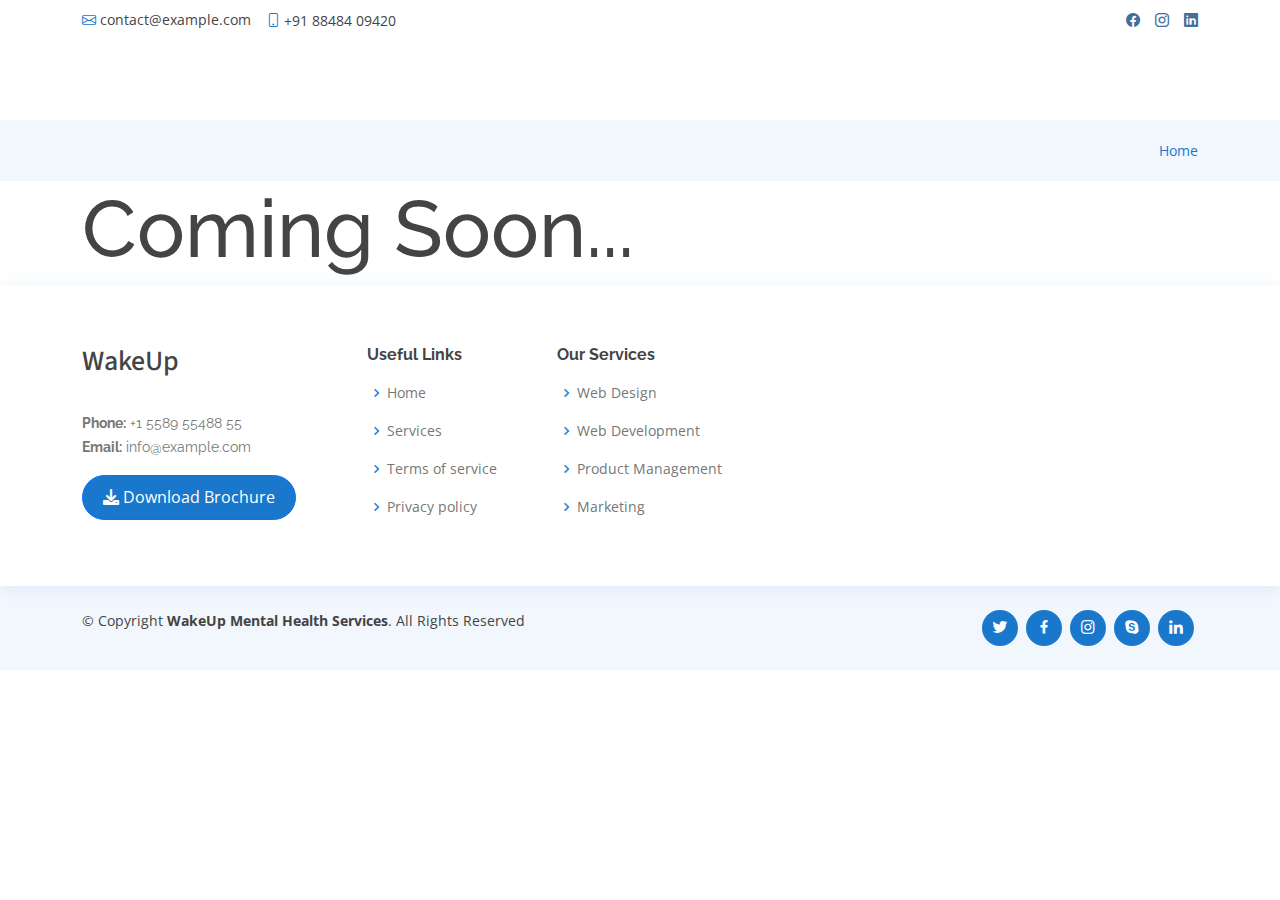
<file: blog.html>
<!DOCTYPE html>
<html lang="en">

<head>
  <meta charset="utf-8">
  <meta content="width=device-width, initial-scale=1.0" name="viewport">

  <title>Inner Page - Medilab Bootstrap Template</title>
  <meta content="" name="description">
  <meta content="" name="keywords">

  <!-- Favicons -->
  <link href="assets/img/favicon.png" rel="icon">
  <link href="assets/img/apple-touch-icon.png" rel="apple-touch-icon">

  <!-- Google Fonts -->
  <link href="https://fonts.googleapis.com/css?family=Open+Sans:300,300i,400,400i,600,600i,700,700i|Raleway:300,300i,400,400i,500,500i,600,600i,700,700i|Poppins:300,300i,400,400i,500,500i,600,600i,700,700i" rel="stylesheet">
  <link href='https://fonts.googleapis.com/css?family=Source Sans Pro' rel='stylesheet'>

  <!-- Vendor CSS Files -->
  <link href="assets/vendor/fontawesome-free/css/all.min.css" rel="stylesheet">
  <link href="assets/vendor/animate.css/animate.min.css" rel="stylesheet">
  <link href="assets/vendor/bootstrap/css/bootstrap.min.css" rel="stylesheet">
  <link href="assets/vendor/bootstrap-icons/bootstrap-icons.css" rel="stylesheet">
  <link href="assets/vendor/boxicons/css/boxicons.min.css" rel="stylesheet">
  <link href="assets/vendor/glightbox/css/glightbox.min.css" rel="stylesheet">
  <link href="assets/vendor/remixicon/remixicon.css" rel="stylesheet">
  <link href="assets/vendor/swiper/swiper-bundle.min.css" rel="stylesheet">

  <!-- Template Main CSS File -->
  <link href="assets/css/style.css" rel="stylesheet">

</head>

<body>

  <div id="topbar" class="d-flex align-items-center fixed-top">
    <div class="container d-flex justify-content-between">
      <div class="contact-info d-flex align-items-center">
        <i class="bi bi-envelope"></i> <a href="mailto:contact@example.com">contact@example.com</a>
        <i class="bi bi-phone"></i> +91 88484 09420
      </div>
      <div class="d-none d-lg-flex social-links align-items-center">
        <a href="#" class="facebook"><i class="bi bi-facebook"></i></a>
        <a href="#" class="instagram"><i class="bi bi-instagram"></i></a>
        <a href="#" class="linkedin"><i class="bi bi-linkedin"></i></i></a>
      </div>
    </div>
  </div>


   <!-- ======= Header ======= -->
 

  <main id="main">

    <!-- ======= Breadcrumbs Section ======= -->
    <section class="breadcrumbs">
      <div class="container">

        <div class="d-flex justify-content-between align-items-center">
          <h1></h2>
          <ol>
            <li><a href="index.html">Home</a></li>
           
          </ol>
        </div>

      </div>
    </section><!-- End Breadcrumbs Section -->

    <section class="inner-page">
      <div class="container">
        <h1 style="font-size: 80px; ">Coming Soon...</h1>
      </div>
    </section>

  </main><!-- End #main -->

 <!-- ======= Footer ======= -->
 <footer id="footer">

  <div class="footer-top">
    <div class="container">
      <div class="row">

        <div class="col-lg-3 col-md-6 footer-contact">
          <h3 class="wake-up">WakeUp</h3>
          <p>
            <br>
            <strong>Phone:</strong> +1 5589 55488 55<br>
            <strong>Email:</strong> info@example.com<br>
          </p>

          <div class="mt-3">
            <button class="btn-get-started scrollto btn btn-primary download-button">
              <i class="fa fa-download" aria-hidden="true"> </i> Download Brochure
            </button>
          </div>
        </div>


        <div class="col-lg-2 col-md-6 footer-links">
          <h4>Useful Links</h4>
          <ul>
            <li><i class="bx bx-chevron-right"></i> <a href="#">Home</a></li>
            <li><i class="bx bx-chevron-right"></i> <a href="services">Services</a></li>
            <li><i class="bx bx-chevron-right"></i> <a href="">Terms of service</a></li>
            <li><i class="bx bx-chevron-right"></i> <a href="">Privacy policy</a></li>
          </ul>
        </div>

        <div class="col-lg-3 col-md-6 footer-links">
          <h4>Our Services</h4>
          <ul>
            <li><i class="bx bx-chevron-right"></i> <a href="#">Web Design</a></li>
            <li><i class="bx bx-chevron-right"></i> <a href="#">Web Development</a></li>
            <li><i class="bx bx-chevron-right"></i> <a href="#">Product Management</a></li>
            <li><i class="bx bx-chevron-right"></i> <a href="#">Marketing</a></li>
          </ul>
        </div>
      </div>
    </div>
  </div>

  <div class="container d-md-flex py-4">

    <div class="me-md-auto text-center text-md-start">
      <div class="copyright">
        &copy; Copyright <strong><span>WakeUp Mental Health Services</span></strong>. All Rights Reserved
      </div>
      
    </div>
    <div class="social-links text-center text-md-right pt-3 pt-md-0">
      <a href="#" class="twitter"><i class="bx bxl-twitter"></i></a>
      <a href="#" class="facebook"><i class="bx bxl-facebook"></i></a>
      <a href="#" class="instagram"><i class="bx bxl-instagram"></i></a>
      <a href="#" class="google-plus"><i class="bx bxl-skype"></i></a>
      <a href="#" class="linkedin"><i class="bx bxl-linkedin"></i></a>
    </div>
  </div>
</footer><!-- End Footer -->

  <div id="preloader"></div>
  <a href="#" class="back-to-top d-flex align-items-center justify-content-center"><i class="bi bi-arrow-up-short"></i></a>

  <!-- Vendor JS Files -->
  <script src="assets/vendor/purecounter/purecounter_vanilla.js"></script>
  <script src="assets/vendor/bootstrap/js/bootstrap.bundle.min.js"></script>
  <script src="assets/vendor/glightbox/js/glightbox.min.js"></script>
  <script src="assets/vendor/swiper/swiper-bundle.min.js"></script>
  <script src="assets/vendor/php-email-form/validate.js"></script>

  <!-- Template Main JS File -->
  <script src="assets/js/main.js"></script>

</body>

</html>
</file>
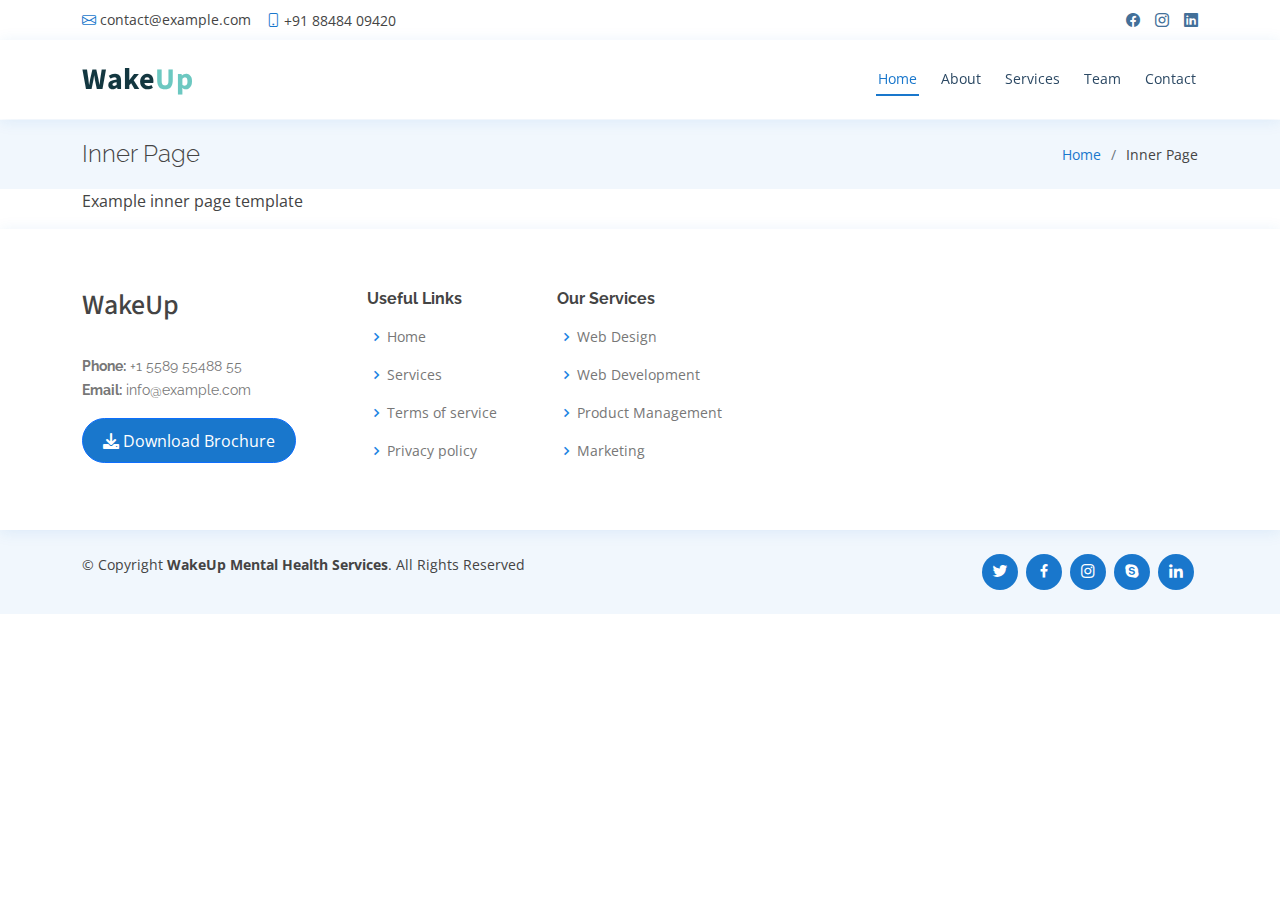
<file: inner-page.html>
<!DOCTYPE html>
<html lang="en">

<head>
  <meta charset="utf-8">
  <meta content="width=device-width, initial-scale=1.0" name="viewport">

  <title>Inner Page - Medilab Bootstrap Template</title>
  <meta content="" name="description">
  <meta content="" name="keywords">

  <!-- Favicons -->
  <link href="assets/img/favicon.png" rel="icon">
  <link href="assets/img/apple-touch-icon.png" rel="apple-touch-icon">

  <!-- Google Fonts -->
  <link href="https://fonts.googleapis.com/css?family=Open+Sans:300,300i,400,400i,600,600i,700,700i|Raleway:300,300i,400,400i,500,500i,600,600i,700,700i|Poppins:300,300i,400,400i,500,500i,600,600i,700,700i" rel="stylesheet">
  <link href='https://fonts.googleapis.com/css?family=Source Sans Pro' rel='stylesheet'>

  <!-- Vendor CSS Files -->
  <link href="assets/vendor/fontawesome-free/css/all.min.css" rel="stylesheet">
  <link href="assets/vendor/animate.css/animate.min.css" rel="stylesheet">
  <link href="assets/vendor/bootstrap/css/bootstrap.min.css" rel="stylesheet">
  <link href="assets/vendor/bootstrap-icons/bootstrap-icons.css" rel="stylesheet">
  <link href="assets/vendor/boxicons/css/boxicons.min.css" rel="stylesheet">
  <link href="assets/vendor/glightbox/css/glightbox.min.css" rel="stylesheet">
  <link href="assets/vendor/remixicon/remixicon.css" rel="stylesheet">
  <link href="assets/vendor/swiper/swiper-bundle.min.css" rel="stylesheet">

  <!-- Template Main CSS File -->
  <link href="assets/css/style.css" rel="stylesheet">

</head>

<body>

  <div id="topbar" class="d-flex align-items-center fixed-top">
    <div class="container d-flex justify-content-between">
      <div class="contact-info d-flex align-items-center">
        <i class="bi bi-envelope"></i> <a href="mailto:contact@example.com">contact@example.com</a>
        <i class="bi bi-phone"></i> +91 88484 09420
      </div>
      <div class="d-none d-lg-flex social-links align-items-center">
        <a href="#" class="facebook"><i class="bi bi-facebook"></i></a>
        <a href="#" class="instagram"><i class="bi bi-instagram"></i></a>
        <a href="#" class="linkedin"><i class="bi bi-linkedin"></i></i></a>
      </div>
    </div>
  </div>


   <!-- ======= Header ======= -->
  <header id="header" class="fixed-top">
    <div class="container d-flex align-items-center">
      <a href="index.html"></a>
      <h1 class="logo me-auto"><a href="index.html"><span class="wake">Wake</span><span class="up">Up</span></a></h1>
      <!-- Uncomment below if you prefer to use an image logo -->
      <!-- <a href="index.html" class="logo me-auto"><img src="assets/img/wup-logo.png" alt="" class="img-fluid"></a> -->

      <nav id="navbar" class="navbar order-last order-lg-0">
        <ul>
          <li><a class="nav-link scrollto active" href="#hero">Home</a></li>
          <li><a class="nav-link scrollto" href="#about">About</a></li>
          <li><a class="nav-link scrollto" href="#services">Services</a></li>
          <li><a class="nav-link scrollto" href="#team">Team</a></li>
          
          <li><a class="nav-link scrollto" href="#contact">Contact</a></li>
        </ul>
        <i class="bi bi-list mobile-nav-toggle"></i>
      </nav><!-- .navbar -->
    </div>
  </header><!-- End Header -->

  <main id="main">

    <!-- ======= Breadcrumbs Section ======= -->
    <section class="breadcrumbs">
      <div class="container">

        <div class="d-flex justify-content-between align-items-center">
          <h2>Inner Page</h2>
          <ol>
            <li><a href="index.html">Home</a></li>
            <li>Inner Page</li>
          </ol>
        </div>

      </div>
    </section><!-- End Breadcrumbs Section -->

    <section class="inner-page">
      <div class="container">
        <p>
          Example inner page template
        </p>
      </div>
    </section>

  </main><!-- End #main -->

 <!-- ======= Footer ======= -->
 <footer id="footer">

  <div class="footer-top">
    <div class="container">
      <div class="row">

        <div class="col-lg-3 col-md-6 footer-contact">
          <h3 class="wake-up">WakeUp</h3>
          <p>
            <br>
            <strong>Phone:</strong> +1 5589 55488 55<br>
            <strong>Email:</strong> info@example.com<br>
          </p>

          <div class="mt-3">
            <button class="btn-get-started scrollto btn btn-primary download-button">
              <i class="fa fa-download" aria-hidden="true"> </i> Download Brochure
            </button>
          </div>
        </div>


        <div class="col-lg-2 col-md-6 footer-links">
          <h4>Useful Links</h4>
          <ul>
            <li><i class="bx bx-chevron-right"></i> <a href="#">Home</a></li>
            <li><i class="bx bx-chevron-right"></i> <a href="services">Services</a></li>
            <li><i class="bx bx-chevron-right"></i> <a href="">Terms of service</a></li>
            <li><i class="bx bx-chevron-right"></i> <a href="">Privacy policy</a></li>
          </ul>
        </div>

        <div class="col-lg-3 col-md-6 footer-links">
          <h4>Our Services</h4>
          <ul>
            <li><i class="bx bx-chevron-right"></i> <a href="#">Web Design</a></li>
            <li><i class="bx bx-chevron-right"></i> <a href="#">Web Development</a></li>
            <li><i class="bx bx-chevron-right"></i> <a href="#">Product Management</a></li>
            <li><i class="bx bx-chevron-right"></i> <a href="#">Marketing</a></li>
          </ul>
        </div>
      </div>
    </div>
  </div>

  <div class="container d-md-flex py-4">

    <div class="me-md-auto text-center text-md-start">
      <div class="copyright">
        &copy; Copyright <strong><span>WakeUp Mental Health Services</span></strong>. All Rights Reserved
      </div>
      
    </div>
    <div class="social-links text-center text-md-right pt-3 pt-md-0">
      <a href="#" class="twitter"><i class="bx bxl-twitter"></i></a>
      <a href="#" class="facebook"><i class="bx bxl-facebook"></i></a>
      <a href="#" class="instagram"><i class="bx bxl-instagram"></i></a>
      <a href="#" class="google-plus"><i class="bx bxl-skype"></i></a>
      <a href="#" class="linkedin"><i class="bx bxl-linkedin"></i></a>
    </div>
  </div>
</footer><!-- End Footer -->

  <div id="preloader"></div>
  <a href="#" class="back-to-top d-flex align-items-center justify-content-center"><i class="bi bi-arrow-up-short"></i></a>

  <!-- Vendor JS Files -->
  <script src="assets/vendor/purecounter/purecounter_vanilla.js"></script>
  <script src="assets/vendor/bootstrap/js/bootstrap.bundle.min.js"></script>
  <script src="assets/vendor/glightbox/js/glightbox.min.js"></script>
  <script src="assets/vendor/swiper/swiper-bundle.min.js"></script>
  <script src="assets/vendor/php-email-form/validate.js"></script>

  <!-- Template Main JS File -->
  <script src="assets/js/main.js"></script>

</body>

</html>
</file>
<file: assets/css/style.css>
body {
  font-family: "Open Sans", sans-serif;
  color: #444444;
}

a {
  color: #1977cc;
  text-decoration: none;
}

a:hover {
  color: #3291e6;
  text-decoration: none;
}

h1,
h2,
h3,
h4,
h5,
h6 {
  font-family: "Raleway", sans-serif;
}

/*--------------------------------------------------------------
# Preloader
--------------------------------------------------------------*/
#preloader {
  position: fixed;
  top: 0;
  left: 0;
  right: 0;
  bottom: 0;
  z-index: 9999;
  overflow: hidden;
  background: #fff;
}

#preloader:before {
  content: "";
  position: fixed;
  top: calc(50% - 30px);
  left: calc(50% - 30px);
  border: 6px solid #1977cc;
  border-top-color: #d1e6f9;
  border-radius: 50%;
  width: 60px;
  height: 60px;
  -webkit-animation: animate-preloader 1s linear infinite;
  animation: animate-preloader 1s linear infinite;
}

@-webkit-keyframes animate-preloader {
  0% {
    transform: rotate(0deg);
  }

  100% {
    transform: rotate(360deg);
  }
}

@keyframes animate-preloader {
  0% {
    transform: rotate(0deg);
  }

  100% {
    transform: rotate(360deg);
  }
}

/*--------------------------------------------------------------
# Back to top button
--------------------------------------------------------------*/
.back-to-top {
  position: fixed;
  visibility: hidden;
  opacity: 0;
  right: 15px;
  bottom: 15px;
  z-index: 996;
  background: #1977cc;
  width: 40px;
  height: 40px;
  border-radius: 4px;
  transition: all 0.4s;
}

.back-to-top i {
  font-size: 28px;
  color: #fff;
  line-height: 0;
}

.back-to-top:hover {
  background: #298ce5;
  color: #fff;
}

.back-to-top.active {
  visibility: visible;
  opacity: 1;
}

.datepicker-dropdown {
  padding: 20px !important;
}

/*--------------------------------------------------------------
# Top Bar
--------------------------------------------------------------*/
#topbar {
  background: #fff;
  height: 40px;
  font-size: 14px;
  transition: all 0.5s;
  z-index: 996;
}

#topbar.topbar-scrolled {
  top: -40px;
}

#topbar .contact-info a {
  line-height: 1;
  color: #444444;
  transition: 0.3s;
}

#topbar .contact-info a:hover {
  color: #1977cc;
}

#topbar .contact-info i {
  color: #1977cc;
  padding-right: 4px;
  margin-left: 15px;
  line-height: 0;
}

#topbar .contact-info i:first-child {
  margin-left: 0;
}

#topbar .social-links a {
  color: #437099;
  padding-left: 15px;
  display: inline-block;
  line-height: 1px;
  transition: 0.3s;
}

#topbar .social-links a:hover {
  color: #1977cc;
}

#topbar .social-links a:first-child {
  border-left: 0;
}

/*--------------------------------------------------------------
# Header
--------------------------------------------------------------*/
#header {
  background: #fff;
  transition: all 0.5s;
  z-index: 997;
  padding: 15px 0;
  top: 40px;
  box-shadow: 0px 2px 15px rgba(25, 119, 204, 0.1);
}

#header.header-scrolled {
  top: 0;
}

#header .logo {
  font-size: 30px;
  margin: 0;
  padding: 0;
  line-height: 1;
  font-weight: 700;
  letter-spacing: 0.5px;
  font-family: "Poppins", sans-serif;
}

#header .logo a {
  color: #2c4964;
}

#header .logo img {
  max-height: 40px;
}

/**
* Appointment Button *
*/
.appointment-btn {
  margin-left: 25px;
  background: #1977cc;
  color: #fff;
  border-radius: 50px;
  padding: 8px 25px;
  white-space: nowrap;
  transition: 0.3s;
  font-size: 14px;
  display: inline-block;
}

.appointment-btn:hover {
  background: #166ab5;
  color: #fff;
}

@media (max-width: 768px) {
  .appointment-btn {
    margin: 0 15px 0 0;
    padding: 6px 18px;
  }
}

/*--------------------------------------------------------------
# Navigation Menu
--------------------------------------------------------------*/
/**
* Desktop Navigation 
*/
.navbar {
  padding: 0;
}

.navbar ul {
  margin: 0;
  padding: 0;
  display: flex;
  list-style: none;
  align-items: center;
}

.navbar li {
  position: relative;
}

.navbar>ul>li {
  position: relative;
  white-space: nowrap;
  padding: 8px 0 8px 20px;
}

.navbar a,
.navbar a:focus {
  display: flex;
  align-items: center;
  justify-content: space-between;
  font-size: 14px;
  color: #2c4964;
  white-space: nowrap;
  transition: 0.3s;
  border-bottom: 2px solid #fff;
  padding: 5px 2px;
}

.navbar a i,
.navbar a:focus i {
  font-size: 12px;
  line-height: 0;
  margin-left: 5px;
}

.navbar a:hover,
.navbar .active,
.navbar .active:focus,
.navbar li:hover>a {
  color: #1977cc;
  border-color: #1977cc;
}

.navbar .dropdown ul {
  display: block;
  position: absolute;
  left: 20px;
  top: calc(100% + 30px);
  margin: 0;
  padding: 10px 0;
  z-index: 99;
  opacity: 0;
  visibility: hidden;
  background: #fff;
  box-shadow: 0px 0px 30px rgba(127, 137, 161, 0.25);
  transition: 0.3s;
}

.navbar .dropdown ul li {
  min-width: 200px;
}

.navbar .dropdown ul a {
  padding: 10px 20px;
  font-size: 14px;
  font-weight: 500;
  text-transform: none;
  color: #082744;
  border: none;
}

.navbar .dropdown ul a i {
  font-size: 12px;
}

.navbar .dropdown ul a:hover,
.navbar .dropdown ul .active:hover,
.navbar .dropdown ul li:hover>a {
  color: #1977cc;
}

.navbar .dropdown:hover>ul {
  opacity: 1;
  top: 100%;
  visibility: visible;
}

.navbar .dropdown .dropdown ul {
  top: 0;
  left: calc(100% - 30px);
  visibility: hidden;
}

.navbar .dropdown .dropdown:hover>ul {
  opacity: 1;
  top: 0;
  left: 100%;
  visibility: visible;
}

@media (max-width: 1366px) {
  .navbar .dropdown .dropdown ul {
    left: -90%;
  }

  .navbar .dropdown .dropdown:hover>ul {
    left: -100%;
  }
}

/**
* Mobile Navigation 
*/
.mobile-nav-toggle {
  color: #2c4964;
  font-size: 28px;
  cursor: pointer;
  display: none;
  line-height: 0;
  transition: 0.5s;
}

.mobile-nav-toggle.bi-x {
  color: #fff;
}

@media (max-width: 991px) {
  .mobile-nav-toggle {
    display: block;
  }

  .navbar ul {
    display: none;
  }
}

.navbar-mobile {
  position: fixed;
  overflow: hidden;
  top: 0;
  right: 0;
  left: 0;
  bottom: 0;
  background: rgba(28, 47, 65, 0.9);
  transition: 0.3s;
  z-index: 999;
}

.navbar-mobile .mobile-nav-toggle {
  position: absolute;
  top: 15px;
  right: 15px;
}

.navbar-mobile ul {
  display: block;
  position: absolute;
  top: 55px;
  right: 15px;
  bottom: 15px;
  left: 15px;
  padding: 10px 0;
  background-color: #fff;
  overflow-y: auto;
  transition: 0.3s;
}

.navbar-mobile>ul>li {
  padding: 0;
}

.navbar-mobile a,
.navbar-mobile a:focus {
  padding: 10px 20px;
  font-size: 15px;
  color: #2c4964;
  border: none;
}

.navbar-mobile a:hover,
.navbar-mobile .active,
.navbar-mobile li:hover>a {
  color: #1977cc;
}

.navbar-mobile .getstarted,
.navbar-mobile .getstarted:focus {
  margin: 15px;
}

.navbar-mobile .dropdown ul {
  position: static;
  display: none;
  margin: 10px 20px;
  padding: 10px 0;
  z-index: 99;
  opacity: 1;
  visibility: visible;
  background: #fff;
  box-shadow: 0px 0px 30px rgba(127, 137, 161, 0.25);
}

.navbar-mobile .dropdown ul li {
  min-width: 200px;
}

.navbar-mobile .dropdown ul a {
  padding: 10px 20px;
}

.navbar-mobile .dropdown ul a i {
  font-size: 12px;
}

.navbar-mobile .dropdown ul a:hover,
.navbar-mobile .dropdown ul .active:hover,
.navbar-mobile .dropdown ul li:hover>a {
  color: #1977cc;
}

.navbar-mobile .dropdown>.dropdown-active {
  display: block;
}

/*--------------------------------------------------------------
# Hero Section
--------------------------------------------------------------*/
#hero {
  width: 100%;
  height: 90vh;
  background: url("../img/main-bg.jpg") top center;
  background-size: cover;
  margin-bottom: -200px;
}

#hero .container {
  position: relative;
}

#hero h1 {
  margin: 0;
  font-size: 35px;
  font-weight: 700;
  line-height: 56px;
  text-transform: uppercase;
  color: #2c4964;
}

#hero h2 {
  color: #263238;
  margin: 10px 0 0 0;
  font-size: 20px;
}

#hero .btn-get-started {
  font-family: "Raleway", sans-serif;
  text-transform: uppercase;
  font-weight: 500;
  font-size: 14px;
  letter-spacing: 1px;
  display: inline-block;
  padding: 12px 35px;
  margin-top: 30px;
  border-radius: 50px;
  transition: 0.5s;
  color: #fff;
  background: #1977cc;
}

#hero .btn-get-started:hover {
  background: #3291e6;
}

@media (min-width: 1024px) {
  #hero {
    background-attachment: fixed;
  }
}

@media (min-width:500px) (max-width: 992px) {}

#hero .btn-get-started {
  font-family: "Raleway", sans-serif;
  text-transform: uppercase;
  font-weight: 500;
  font-size: 14px;
  letter-spacing: 1px;
  display: inline-block;
  padding: 12px 35px;
  margin-top: 30px;
  border-radius: 50px;
  transition: 0.5s;
  color: #fff;
  background: #1977cc;
}

#hero .btn-get-started:hover {
  background: #3291e6;
}

@media (min-width: 1024px) {
  #hero {
    background-attachment: fixed;
  }
}

@media (max-width: 992px) {
  n: center;
  padding-bottom: 30px;
}

.section-title h2 {
  font-size: 32px;
  font-weight: bold;
  margin-bottom: 20px;
  padding-bottom: 20px;
  position: relative;
  color: #2c4964;
}

.section-title h2::before {
  content: "";
  position: absolute;
  display: block;
  width: 120px;
  height: 1px;
  background: #ddd;
  bottom: 1px;
  left: calc(50% - 60px);
}

.section-title h2::after {
  content: "";
  position: absolute;
  display: block;
  width: 40px;
  height: 3px;
  background: #1977cc;
  bottom: 0;
  left: calc(50% - 20px);
}

.section-title p {
  margin-bottom: 0;
}

/*--------------------------------------------------------------
# Breadcrumbs
--------------------------------------------------------------*/
.breadcrumbs {
  padding: 20px 0;
  background-color: #f1f7fd;
  min-height: 40px;
  margin-top: 120px;
}

@media (max-width: 992px) {
  .breadcrumbs {
    margin-top: 100px;
  }
}

.breadcrumbs h2 {
  font-size: 24px;
  font-weight: 300;
  margin: 0;
}

@media (max-width: 992px) {
  .breadcrumbs h2 {
    margin: 0 0 10px 0;
  }
}

.breadcrumbs ol {
  display: flex;
  flex-wrap: wrap;
  list-style: none;
  padding: 0;
  margin: 0;
  font-size: 14px;
}

.breadcrumbs ol li+li {
  padding-left: 10px;
}

.breadcrumbs ol li+li::before {
  display: inline-block;
  padding-right: 10px;
  color: #6c757d;
  content: "/";
}

@media (max-width: 768px) {
  .breadcrumbs .d-flex {
    display: block !important;
  }

  .breadcrumbs ol {
    display: block;
  }

  .breadcrumbs ol li {
    display: inline-block;
  }
}

/*--------------------------------------------------------------
# Why Us
--------------------------------------------------------------*/
.why-us .content {
  padding: 30px;
  background: #1977cc;
  border-radius: 4px;
  color: #fff;
}

.why-us .content h3 {
  font-weight: 700;
  font-size: 34px;
  margin-bottom: 30px;
}

.why-us .content p {
  margin-bottom: 30px;
}

.why-us .content .more-btn {
  display: inline-block;
  background: rgba(255, 255, 255, 0.2);
  padding: 6px 30px 8px 30px;
  color: #fff;
  border-radius: 50px;
  transition: all ease-in-out 0.4s;
}

.why-us .content .more-btn i {
  font-size: 14px;
}

.why-us .content .more-btn:hover {
  color: #1977cc;
  background: #fff;
}

.why-us .icon-boxes .icon-box {
  text-align: center;
  border-radius: 10px;
  background: #fff;
  box-shadow: 0px 2px 15px rgba(0, 0, 0, 0.1);
  padding: 40px 30px;
  width: 100%;
}

.why-us .icon-boxes .icon-box i {
  font-size: 40px;
  color: #1977cc;
  margin-bottom: 30px;
}

.why-us .icon-boxes .icon-box h4 {
  font-size: 20px;
  font-weight: 700;
  margin: 0 0 30px 0;
}

.why-us .icon-boxes .icon-box p {
  font-size: 15px;
  color: #848484;
}

/*--------------------------------------------------------------
# About
--------------------------------------------------------------*/
.about .icon-boxes h4 {
  font-size: 18px;
  color: #4b7dab;
  margin-bottom: 15px;
}

.about .icon-boxes h3 {
  font-size: 28px;
  font-weight: 700;
  color: #2c4964;
  margin-bottom: 15px;
}

.about .icon-box {
  margin-top: 40px;
}

.about .icon-box .icon {
  float: left;
  display: flex;
  align-items: center;
  justify-content: center;
  width: 64px;
  height: 64px;
  border: 2px solid #8dc2f1;
  border-radius: 50px;
  transition: 0.5s;
}

.about .icon-box .icon i {
  color: #1977cc;
  font-size: 32px;
}

.about .icon-box:hover .icon {
  background: #1977cc;
  border-color: #1977cc;
}

.about .icon-box:hover .icon i {
  color: #fff;
}

.about .icon-box .title {
  margin-left: 85px;
  font-weight: 700;
  margin-bottom: 10px;
  font-size: 18px;
}

.about .icon-box .title a {
  color: #343a40;
  transition: 0.3s;
}

.about .icon-box .title a:hover {
  color: #1977cc;
}

.about .icon-box .description {
  margin-left: 85px;
  line-height: 24px;
  font-size: 14px;
}

.about .video-box {
  background: url("../img/about.jpg") center center no-repeat;
  background-size: cover;
  min-height: 500px;
}

.about .play-btn {
  width: 94px;
  height: 94px;
  background: radial-gradient(#1977cc 50%, rgba(25, 119, 204, 0.4) 52%);
  border-radius: 50%;
  display: block;
  position: absolute;
  left: calc(50% - 47px);
  top: calc(50% - 47px);
  overflow: hidden;
}

.about .play-btn::after {
  content: "";
  position: absolute;
  left: 50%;
  top: 50%;
  transform: translateX(-40%) translateY(-50%);
  width: 0;
  height: 0;
  border-top: 10px solid transparent;
  border-bottom: 10px solid transparent;
  border-left: 15px solid #fff;
  z-index: 100;
  transition: all 400ms cubic-bezier(0.55, 0.055, 0.675, 0.19);
}

.about .play-btn::before {
  content: "";
  position: absolute;
  width: 120px;
  height: 120px;
  -webkit-animation-delay: 0s;
  animation-delay: 0s;
  -webkit-animation: pulsate-btn 2s;
  animation: pulsate-btn 2s;
  -webkit-animation-direction: forwards;
  animation-direction: forwards;
  -webkit-animation-iteration-count: infinite;
  animation-iteration-count: infinite;
  -webkit-animation-timing-function: steps;
  animation-timing-function: steps;
  opacity: 1;
  border-radius: 50%;
  border: 5px solid rgba(25, 119, 204, 0.7);
  top: -15%;
  left: -15%;
  background: rgba(198, 16, 0, 0);
}

.about .play-btn:hover::after {
  border-left: 15px solid #1977cc;
  transform: scale(20);
}

.about .play-btn:hover::before {
  content: "";
  position: absolute;
  left: 50%;
  top: 50%;
  transform: translateX(-40%) translateY(-50%);
  width: 0;
  height: 0;
  border: none;
  border-top: 10px solid transparent;
  border-bottom: 10px solid transparent;
  border-left: 15px solid #fff;
  z-index: 200;
  -webkit-animation: none;
  animation: none;
  border-radius: 0;
}

@-webkit-keyframes pulsate-btn {
  0% {
    transform: scale(0.6, 0.6);
    opacity: 1;
  }

  100% {
    transform: scale(1, 1);
    opacity: 0;
  }
}

@keyframes pulsate-btn {
  0% {
    transform: scale(0.6, 0.6);
    opacity: 1;
  }

  100% {
    transform: scale(1, 1);
    opacity: 0;
  }
}

/*--------------------------------------------------------------
# Counts
--------------------------------------------------------------*/
.counts {
  background: #f1f7fd;
  padding: 70px 0 60px;
}

.counts .count-box {
  padding: 30px 30px 25px 30px;
  width: 100%;
  position: relative;
  text-align: center;
  background: #fff;
}

.counts .count-box i {
  position: absolute;
  top: -25px;
  left: 50%;
  transform: translateX(-50%);
  font-size: 20px;
  background: #1977cc;
  color: #fff;
  border-radius: 50px;
  display: inline-flex;
  align-items: center;
  justify-content: center;
  width: 48px;
  height: 48px;
}

.counts .count-box span {
  font-size: 36px;
  display: block;
  font-weight: 600;
  color: #082744;
}

.counts .count-box p {
  padding: 0;
  margin: 0;
  font-family: "Raleway", sans-serif;
  font-size: 14px;
}

/*--------------------------------------------------------------
# Services
--------------------------------------------------------------*/
.services .icon-box {
  text-align: center;
  border: 1px solid #d5e1ed;
  padding: 80px 20px;
  transition: all ease-in-out 0.3s;
}

.services .icon-box .icon {
  margin: 0 auto;
  width: 64px;
  height: 64px;
  background: #1977cc;
  border-radius: 5px;
  transition: all 0.3s ease-out 0s;
  display: flex;
  align-items: center;
  justify-content: center;
  margin-bottom: 20px;
  transform-style: preserve-3d;
}

.services .icon-box .icon i {
  color: #fff;
  font-size: 28px;
}

.services .icon-box .icon::before {
  position: absolute;
  content: "";
  left: -8px;
  top: -8px;
  height: 100%;
  width: 100%;
  background: #badaf7;
  border-radius: 5px;
  transition: all 0.3s ease-out 0s;
  transform: translateZ(-1px);
}

.services .icon-box h4 {
  font-weight: 700;
  margin-bottom: 15px;
  font-size: 24px;
}

.services .icon-box h4 a {
  color: #2c4964;
}

.services .icon-box p {
  line-height: 24px;
  font-size: 14px;
  margin-bottom: 0;
}

.services .icon-box:hover {
  background: #1977cc;
  border-color: #1977cc;
}

.services .icon-box:hover .icon {
  background: #fff;
}

.services .icon-box:hover .icon i {
  color: #1977cc;
}

.services .icon-box:hover .icon::before {
  background: #3291e6;
}

.services .icon-box:hover h4 a,
.services .icon-box:hover p {
  color: #fff;
}

/*--------------------------------------------------------------
# Appointments
--------------------------------------------------------------*/
.appointment .php-email-form {
  width: 100%;
}

.appointment .php-email-form .form-group {
  padding-bottom: 8px;
}

.appointment .php-email-form .validate {
  display: none;
  color: red;
  margin: 0 0 15px 0;
  font-weight: 400;
  font-size: 13px;
}

.appointment .php-email-form .error-message {
  display: none;
  color: #fff;
  background: #ed3c0d;
  text-align: left;
  padding: 15px;
  font-weight: 600;
}

.appointment .php-email-form .error-message br+br {
  margin-top: 25px;
}

.appointment .php-email-form .sent-message {
  display: none;
  color: #fff;
  background: #18d26e;
  text-align: center;
  padding: 15px;
  font-weight: 600;
}

.appointment .php-email-form .loading {
  display: none;
  background: #fff;
  text-align: center;
  padding: 15px;
}

.appointment .php-email-form .loading:before {
  content: "";
  display: inline-block;
  border-radius: 50%;
  width: 24px;
  height: 24px;
  margin: 0 10px -6px 0;
  border: 3px solid #18d26e;
  border-top-color: #eee;
  -webkit-animation: animate-loading 1s linear infinite;
  animation: animate-loading 1s linear infinite;
}

.appointment .php-email-form input,
.appointment .php-email-form textarea,
.appointment .php-email-form select {
  border-radius: 0;
  box-shadow: none;
  font-size: 14px;
  padding: 10px !important;
}

.appointment .php-email-form input:focus,
.appointment .php-email-form textarea:focus,
.appointment .php-email-form select:focus {
  border-color: #1977cc;
}

.appointment .php-email-form input,
.appointment .php-email-form select {
  height: 44px;
}

.appointment .php-email-form textarea {
  padding: 10px 12px;
}

.appointment .php-email-form button[type=submit] {
  background: #1977cc;
  border: 0;
  padding: 10px 35px;
  color: #fff;
  transition: 0.4s;
  border-radius: 50px;
}

.appointment .php-email-form button[type=submit]:hover {
  background: #1c84e3;
}

/*--------------------------------------------------------------
# Departments
--------------------------------------------------------------*/
.departments {
  overflow: hidden;
}

.departments .nav-tabs {
  border: 0;
}

.departments .nav-link {
  border: 0;
  padding: 12px 15px 12px 0;
  transition: 0.3s;
  color: #2c4964;
  border-radius: 0;
  border-right: 2px solid #ebf1f6;
  font-weight: 600;
  font-size: 15px;
}

.departments .nav-link:hover {
  color: #1977cc;
}

.departments .nav-link.active {
  color: #1977cc;
  border-color: #1977cc;
}

.departments .tab-pane.active {
  -webkit-animation: fadeIn 0.5s ease-out;
  animation: fadeIn 0.5s ease-out;
}

.departments .details h3 {
  font-size: 26px;
  font-weight: 600;
  margin-bottom: 20px;
  color: #2c4964;
}

.departments .details p {
  color: #777777;
}

.departments .details p:last-child {
  margin-bottom: 0;
}

@media (max-width: 992px) {
  .departments .nav-link {
    border: 0;
    padding: 15px;
  }

  .departments .nav-link.active {
    color: #fff;
    background: #1977cc;
  }
}

/*--------------------------------------------------------------
# Doctors
--------------------------------------------------------------*/
.doctors {
  background: #fff;
}

.doctors .member {
  position: relative;
  box-shadow: 0px 2px 15px rgba(44, 73, 100, 0.08);
  padding: 30px;
  border-radius: 10px;
  height: 260px;
  margin-top: 10px;
}

.doctors .member .pic {
  overflow: hidden;
  width: 20%;
  border-radius: 50%;
}

.doctors .member .pic img {
  transition: ease-in-out 0.3s;
}



.member-info {
  width: 70%;
}

.doctors .member:hover img {
  transform: scale(1.1);
}

.doctors .member .member-info {
  padding-left: 30px;
}

.doctors .member h4 {
  font-weight: 700;
  margin-bottom: 5px;
  font-size: 20px;
  color: #2c4964;
}

.doctors .member span {
  display: block;
  font-size: 15px;
  padding-bottom: 10px;
  position: relative;
  font-weight: 500;
}

.doctors .member span::after {
  content: "";
  position: absolute;
  display: block;
  width: 50px;
  height: 1px;
  background: #b2c8dd;
  bottom: 0;
  left: 0;
}

.doctors .member p {
  margin: 10px 0 0 0;
  font-size: 14px;
}

.doctors .member .social {
  margin-top: 12px;
  display: flex;
  align-items: center;
  justify-content: flex-start;
}

.doctors .member .social a {
  transition: ease-in-out 0.3s;
  display: flex;
  align-items: center;
  justify-content: center;
  border-radius: 50px;
  width: 32px;
  height: 32px;
  background: #a0bcd5;
}

.doctors .member .social a i {
  color: #fff;
  font-size: 16px;
  margin: 0 2px;
}

.doctors .member .social a:hover {
  background: #1977cc;
}

.doctors .member .social a+a {
  margin-left: 8px;
}

/*--------------------------------------------------------------
# Frequently Asked Questions
--------------------------------------------------------------*/
.faq .faq-list {
  padding: 0 100px;
}

.faq .faq-list ul {
  padding: 0;
  list-style: none;
}

.faq .faq-list li+li {
  margin-top: 15px;
}

.faq .faq-list li {
  padding: 20px;
  background: #fff;
  border-radius: 4px;
  position: relative;
}

.faq .faq-list a {
  display: block;
  position: relative;
  font-family: "Poppins", sans-serif;
  font-size: 16px;
  line-height: 24px;
  font-weight: 500;
  padding: 0 30px;
  outline: none;
  cursor: pointer;
}

.faq .faq-list .icon-help {
  font-size: 24px;
  position: absolute;
  right: 0;
  left: 20px;
  color: #76b5ee;
}

.faq .faq-list .icon-show,
.faq .faq-list .icon-close {
  font-size: 24px;
  position: absolute;
  right: 0;
  top: 0;
}

.faq .faq-list p {
  margin-bottom: 0;
  padding: 10px 0 0 0;
}

.faq .faq-list .icon-show {
  display: none;
}

.faq .faq-list a.collapsed {
  color: #343a40;
}

.faq .faq-list a.collapsed:hover {
  color: #1977cc;
}

.faq .faq-list a.collapsed .icon-show {
  display: inline-block;
}

.faq .faq-list a.collapsed .icon-close {
  display: none;
}

@media (max-width: 1200px) {
  .faq .faq-list {
    padding: 0;
  }
}

/*--------------------------------------------------------------
# Testimonials
--------------------------------------------------------------*/
.testimonials .testimonial-wrap {
  padding-left: 50px;
}

.testimonials .testimonials-carousel,
.testimonials .testimonials-slider {
  overflow: hidden;
}

.testimonials .testimonial-item {
  box-sizing: content-box;
  padding: 30px 30px 30px 60px;
  margin: 30px 15px;
  min-height: 200px;
  box-shadow: 0px 2px 12px rgba(44, 73, 100, 0.08);
  position: relative;
  background: #fff;
}

.testimonials .testimonial-item .testimonial-img {
  width: 90px;
  border-radius: 10px;
  border: 6px solid #fff;
  position: absolute;
  left: -45px;
}

.testimonials .testimonial-item h3 {
  font-size: 18px;
  font-weight: bold;
  margin: 10px 0 5px 0;
  color: #111;
}

.testimonials .testimonial-item h4 {
  font-size: 14px;
  color: #999;
  margin: 0;
}

.testimonials .testimonial-item .quote-icon-left,
.testimonials .testimonial-item .quote-icon-right {
  color: #badaf7;
  font-size: 26px;
}

.testimonials .testimonial-item .quote-icon-left {
  display: inline-block;
  left: -5px;
  position: relative;
}

.testimonials .testimonial-item .quote-icon-right {
  display: inline-block;
  right: -5px;
  position: relative;
  top: 10px;
}

.testimonials .testimonial-item p {
  font-style: italic;
  margin: 15px auto 15px auto;
}

.testimonials .swiper-pagination {
  margin-top: 20px;
  position: relative;
}

.testimonials .swiper-pagination .swiper-pagination-bullet {
  width: 12px;
  height: 12px;
  background-color: #fff;
  opacity: 1;
  border: 1px solid #1977cc;
}

.testimonials .swiper-pagination .swiper-pagination-bullet-active {
  background-color: #1977cc;
}

@media (max-width: 767px) {
  .testimonials .testimonial-wrap {
    padding-left: 0;
  }

  .testimonials .testimonials-carousel,
  .testimonials .testimonials-slider {
    overflow: hidden;
  }

  .testimonials .testimonial-item {
    padding: 30px;
    margin: 15px;
  }

  .testimonials .testimonial-item .testimonial-img {
    position: static;
    left: auto;
  }
}

/*--------------------------------------------------------------
# Gallery
--------------------------------------------------------------*/
.gallery .gallery-item {
  overflow: hidden;
  border-right: 3px solid #fff;
  border-bottom: 3px solid #fff;
}

.gallery .gallery-item img {
  transition: all ease-in-out 0.4s;
}

.gallery .gallery-item:hover img {
  transform: scale(1.1);
}

/*--------------------------------------------------------------
# Contact
--------------------------------------------------------------*/
.contact .info {
  width: 100%;
  background: #fff;
}

.contact .info i {
  font-size: 20px;
  color: #1977cc;
  float: left;
  width: 44px;
  height: 44px;
  background: #d6e9fa;
  display: flex;
  justify-content: center;
  align-items: center;
  border-radius: 50px;
  transition: all 0.3s ease-in-out;
}

.contact .info h4 {
  padding: 0 0 0 60px;
  font-size: 22px;
  font-weight: 600;
  margin-bottom: 5px;
  color: #2c4964;
}

.contact .info p {
  padding: 0 0 0 60px;
  margin-bottom: 0;
  font-size: 14px;
  color: #4b7dab;
}

.contact .info .email,
.contact .info .phone {
  margin-top: 40px;
}

.contact .info .email:hover i,
.contact .info .address:hover i,
.contact .info .phone:hover i {
  background: #1977cc;
  color: #fff;
}

.contact .php-email-form {
  width: 100%;
  background: #fff;
}

.contact .php-email-form .form-group {
  padding-bottom: 8px;
}

.contact .php-email-form .error-message {
  display: none;
  color: #fff;
  background: #ed3c0d;
  text-align: left;
  padding: 15px;
  font-weight: 600;
}

.contact .php-email-form .error-message br+br {
  margin-top: 25px;
}

.contact .php-email-form .sent-message {
  display: none;
  color: #fff;
  background: #18d26e;
  text-align: center;
  padding: 15px;
  font-weight: 600;
}

.contact .php-email-form .loading {
  display: none;
  background: #fff;
  text-align: center;
  padding: 15px;
}

.contact .php-email-form .loading:before {
  content: "";
  display: inline-block;
  border-radius: 50%;
  width: 24px;
  height: 24px;
  margin: 0 10px -6px 0;
  border: 3px solid #18d26e;
  border-top-color: #eee;
  -webkit-animation: animate-loading 1s linear infinite;
  animation: animate-loading 1s linear infinite;
}

.contact .php-email-form input,
.contact .php-email-form textarea {
  border-radius: 0;
  box-shadow: none;
  font-size: 14px;
}

.contact .php-email-form input {
  height: 44px;
}

.contact .php-email-form textarea {
  padding: 10px 12px;
}

.contact .php-email-form button[type=submit] {
  background: #1977cc;
  border: 0;
  padding: 10px 35px;
  color: #fff;
  transition: 0.4s;
  border-radius: 50px;
}

.contact .php-email-form button[type=submit]:hover {
  background: #1c84e3;
}

@-webkit-keyframes animate-loading {
  0% {
    transform: rotate(0deg);
  }

  100% {
    transform: rotate(360deg);
  }
}

@keyframes animate-loading {
  0% {
    transform: rotate(0deg);
  }

  100% {
    transform: rotate(360deg);
  }
}

/*--------------------------------------------------------------
# Footer
--------------------------------------------------------------*/
#footer {
  color: #444444;
  font-size: 14px;
  background: #f1f7fd;
}

#footer .footer-top {
  padding: 60px 0 30px 0;
  background: #fff;
  box-shadow: 0px 2px 15px rgba(25, 119, 204, 0.1);
}

#footer .footer-top .footer-contact {
  margin-bottom: 30px;
}

#footer .footer-top .footer-contact h4 {
  font-size: 22px;
  margin: 0 0 30px 0;
  padding: 2px 0 2px 0;
  line-height: 1;
  font-weight: 700;
}

#footer .footer-top .footer-contact p {
  font-size: 14px;
  line-height: 24px;
  margin-bottom: 0;
  font-family: "Raleway", sans-serif;
  color: #777777;
}

#footer .footer-top h4 {
  font-size: 16px;
  font-weight: bold;
  color: #444444;
  position: relative;
  padding-bottom: 12px;
}

#footer .footer-top .footer-links {
  margin-bottom: 30px;
}

#footer .footer-top .footer-links ul {
  list-style: none;
  padding: 0;
  margin: 0;
}

#footer .footer-top .footer-links ul i {
  padding-right: 2px;
  color: #1c84e3;
  font-size: 18px;
  line-height: 1;
}

#footer .footer-top .footer-links ul li {
  padding: 10px 0;
  display: flex;
  align-items: center;
}

#footer .footer-top .footer-links ul li:first-child {
  padding-top: 0;
}

#footer .footer-top .footer-links ul a {
  color: #777777;
  transition: 0.3s;
  display: inline-block;
  line-height: 1;
}

#footer .footer-top .footer-links ul a:hover {
  text-decoration: none;
  color: #1977cc;
}

#footer .footer-newsletter {
  font-size: 15px;
}

#footer .footer-newsletter h4 {
  font-size: 16px;
  font-weight: bold;
  color: #444444;
  position: relative;
  padding-bottom: 12px;
}

#footer .footer-newsletter form {
  margin-top: 30px;
  background: #fff;
  padding: 6px 10px;
  position: relative;
  border-radius: 50px;
  text-align: left;
  border: 1px solid #bfdcf7;
}

#footer .footer-newsletter form input[type=email] {
  border: 0;
  padding: 4px 8px;
  width: calc(100% - 100px);
}

#footer .footer-newsletter form input[type=submit] {
  position: absolute;
  top: 0;
  right: 0;
  bottom: 0;
  border: 0;
  background: none;
  font-size: 16px;
  padding: 0 20px;
  background: #1977cc;
  color: #fff;
  transition: 0.3s;
  border-radius: 50px;
}


.download-button {
  background: #1977cc;
  padding: 0 20px;
  color: #fff;
  border-radius: 50px;
  transition: 0.3s;
  height: 45px;
}

.download-button::after {
  border: none;
}

#footer .footer-newsletter form input[type=submit]:hover {
  background: #1c84e3;
}

#footer .credits {
  padding-top: 5px;
  font-size: 13px;
  color: #444444;
}

#footer .social-links a {
  font-size: 18px;
  display: inline-block;
  background: #1977cc;
  color: #fff;
  line-height: 1;
  padding: 8px 0;
  margin-right: 4px;
  border-radius: 50%;
  text-align: center;
  width: 36px;
  height: 36px;
  transition: 0.3s;
}

#footer .social-links a:hover {
  background: #1c84e3;
  color: #fff;
  text-decoration: none;
}


.wake {
  color: #133740;
  font-family: 'Source Sans Pro';
}

.up {
  color: #6cc8c1;

  font-family: 'Source Sans Pro';
}

.wake-up {
  font-family: 'Source Sans Pro';
}


.blog_banner {
  padding-top: 10px;
  width: 100%;
}

.demo {
  display: none;
}
</file>
